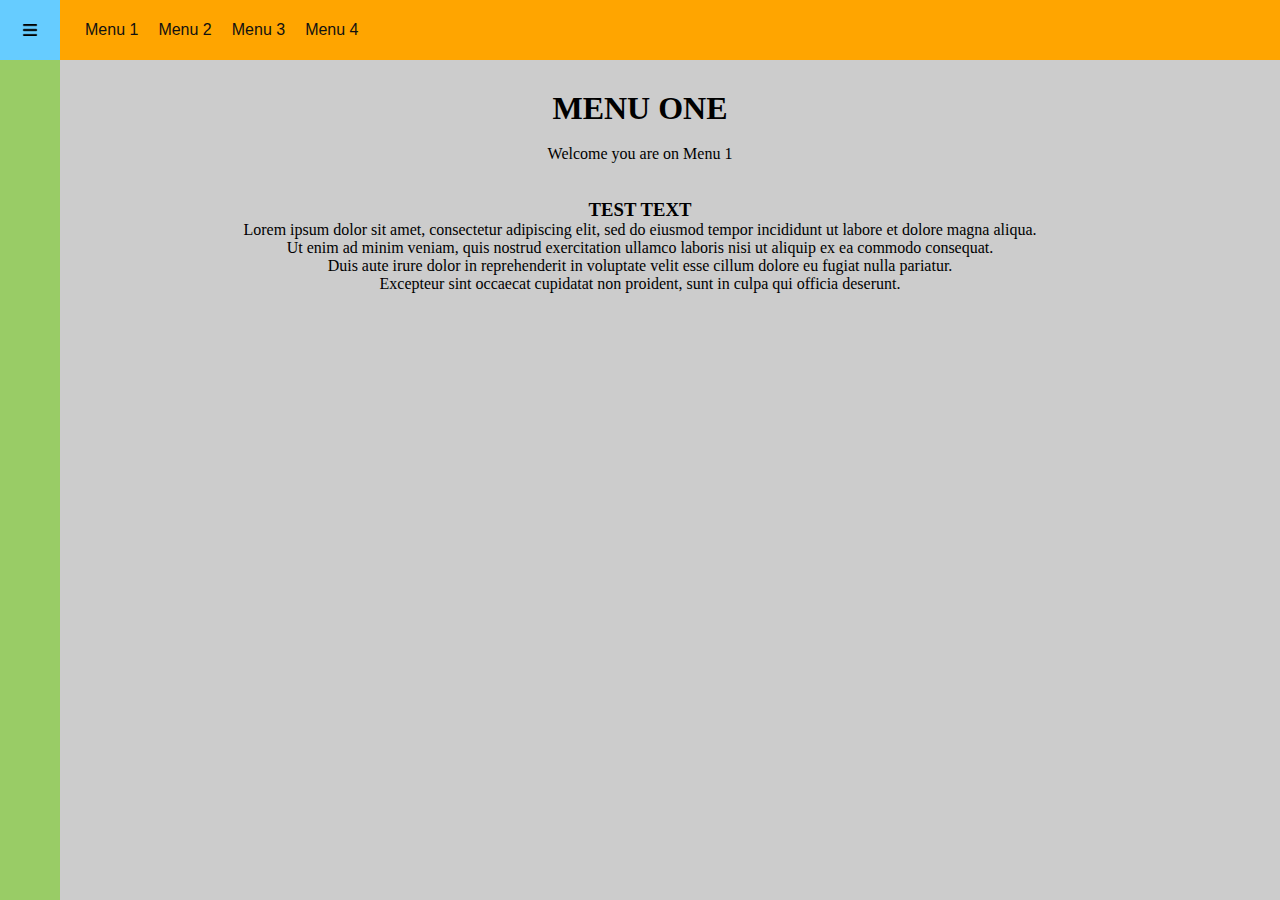
<file: index.html>
<!DOCTYPE html>

<html lang="en">

<head>

<meta charset="UTF-8">

<meta name = "viewport" content="width=device-width, initial-scale=1">

<title>Menu</title>

<link rel="stylesheet" href="CSS/style.css">

</head>

<body>
<header>

<!--Menu-->
<nav class="nav-main">
<div class="btn-toogle-nav" onclick="toogleNav()"> </div>

<script src="Menu.js"></script>
<!--link menu bar -->
<ul>
<li><a href="index.html">Menu 1 </a></li>
<li><a href="Menu2.html">Menu 2</a></li>
<li><a href="Menu3.html">Menu 3</a></li>
<li><a href="Menu4.html">Menu 4</a></li>
</ul>
</nav>


<!-- Menu that will use JS -->
<aside class="nav-sidebar">
<ul>
<li><span> Projects </span></li>
<li><a href="Menu5.html">Menu 5 </a></li>
<li><a href="Menu6.html">Menu 6</a></li>
<li><a href="Menu7.html">Menu 7</a></li>
</ul>
</aside>
</header><br><br><br><br><br>

<div align="center">

<h1>MENU ONE</h1><br>

<p>Welcome you are on Menu 1</p><br><br>

<h3>TEST TEXT</h3>

<p>Lorem ipsum dolor sit amet, consectetur adipiscing elit, sed do eiusmod tempor incididunt ut labore et dolore magna aliqua.<br> 
Ut enim ad minim veniam, quis nostrud exercitation ullamco laboris nisi ut aliquip ex ea commodo consequat.<br>
 Duis aute irure dolor in reprehenderit in voluptate velit esse cillum dolore eu fugiat nulla pariatur.<br>
 Excepteur sint occaecat cupidatat non proident, sunt in culpa qui officia deserunt.
</p>
</div>

</body>







</html>
</file>
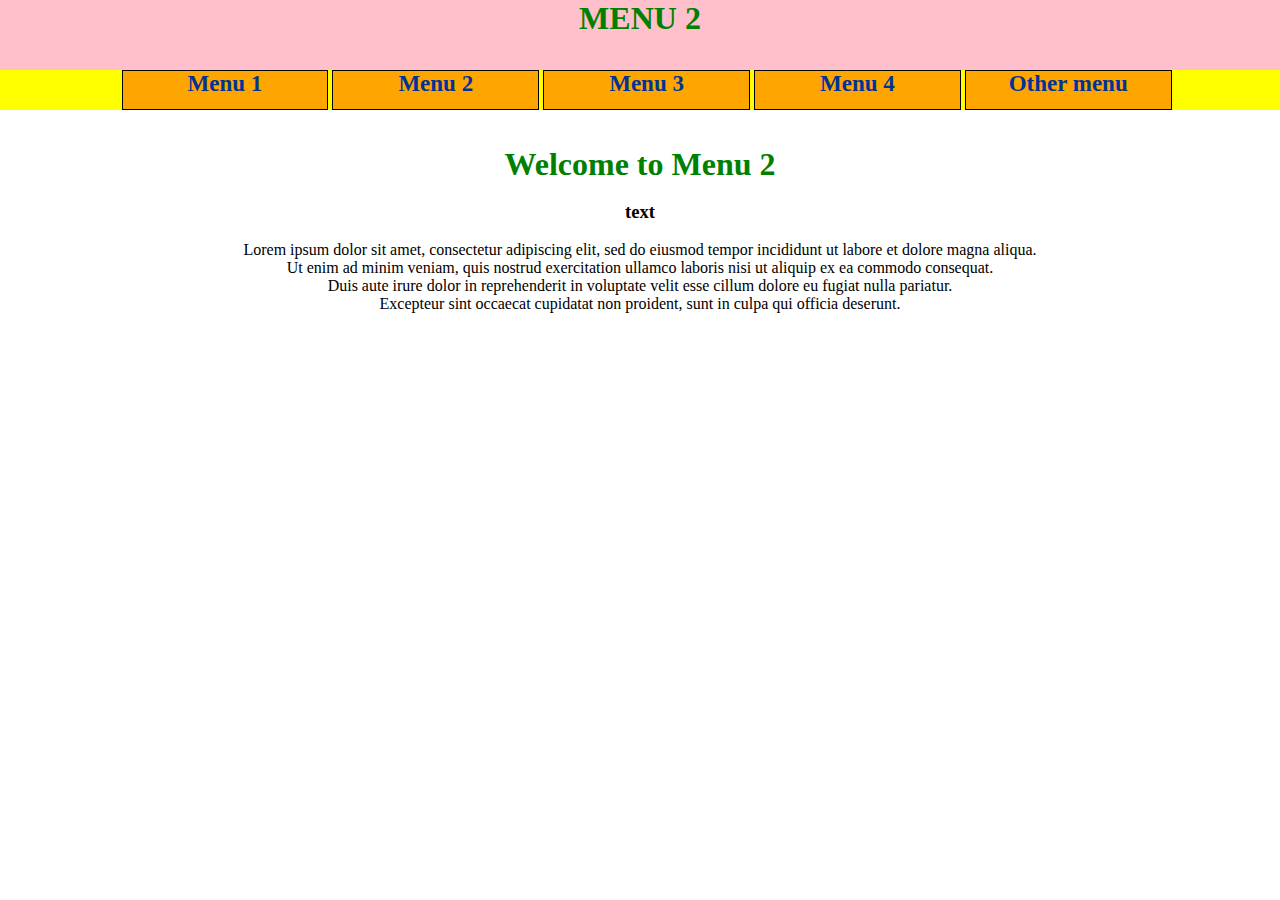
<file: Menu2.html>
<!DOCTYPE html>

<html lang="en">

<head>

<meta charset="UTF-8">
<meta name="viewport" content="width=device-width, initial-scale=1.0">
<meta name="description" content="Menu assignment">
<script src="https://ajax.googleapis.com/ajax/libs/jquery/3.5.1/jquery.min.js"></script>
<link rel="stylesheet" href="CSS/Menu2.css">




<title> Menu 2</title>
</head>

<body>
<header>
  
<h1>MENU 2</h1>   

</header>


<nav align="center">
<div id="big" class="rect" align="center">
<a class="a" href="index.html"> Menu 1 </a>
</div>&nbsp

<div class="rect" align="center">
<a class="a" href="Menu2.html"> Menu 2 </a>
</div>&nbsp

<div class="rect" align="center">
<a class="a" href="Menu3.html"> Menu 3 </a>
</div>&nbsp

<div class="rect" align="center">
<a class="a" href="Menu4.html"> Menu 4 </a>
</div>&nbsp

<!--Drop Down using Jquery-->
<div class="rect" align="center">
<a id="parent" class="a" href="#"> Other menu </a>

<ul class="fall-content">
<li>

<a class="a" href="Menu5.html"> Menu 5 </a>
<a class="a" href="Menu6.html"> Menu 6 </a>
<a class="a" href="Menu7.html"> Menu 7 </a>

</li>
</ul><!--end of dropdown-->
</div><!--end of Other Menu-->


<script src="JS/jqueryMenu2.js"></script>


</div>
</nav><br><br>

<h1> Welcome to Menu 2 </h1> <br>

<h3 align="center">text</h3><br>

<p>Lorem ipsum dolor sit amet, consectetur adipiscing elit, sed do eiusmod tempor incididunt ut labore et dolore magna aliqua.<br> 
Ut enim ad minim veniam, quis nostrud exercitation ullamco laboris nisi ut aliquip ex ea commodo consequat.<br>
 Duis aute irure dolor in reprehenderit in voluptate velit esse cillum dolore eu fugiat nulla pariatur.<br>
 Excepteur sint occaecat cupidatat non proident, sunt in culpa qui officia deserunt.
</p>




</body>
</file>
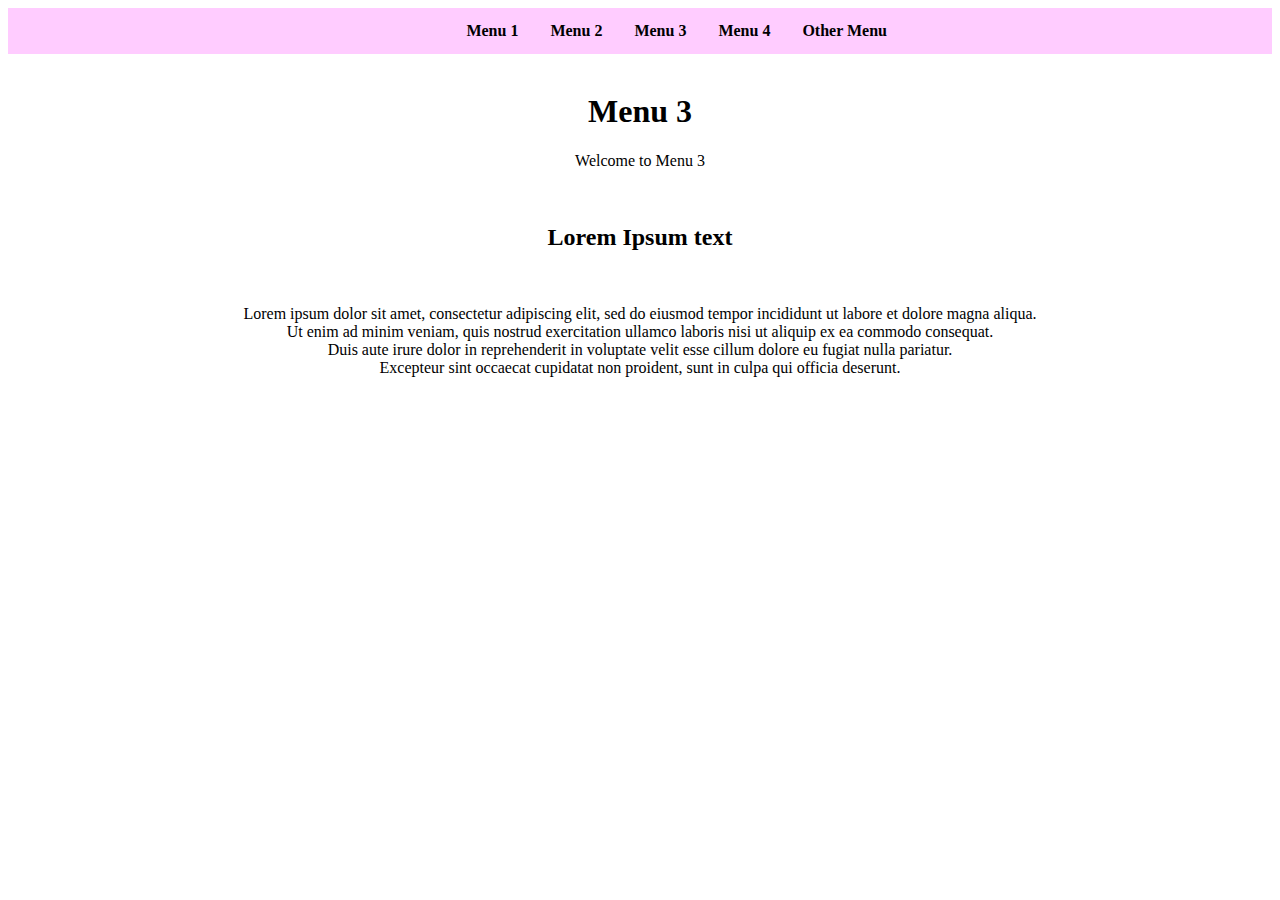
<file: Menu3.html>
<!DOCTYPE html>

<html lang="en">

<head>

<meta charset="UTF-8">
<meta name="viewport" content="width=device-width, initial-scale=1.0">
<meta name="description" content="Menu assignment">
<link rel="stylesheet" href="CSS/Menu3.css">

<title>Menu3</title>

</head>

<body>


<nav>

<ul>
<div class="div">
  <li ><a href="index.html">Menu 1</a></li>
  <li><a href="Menu2.html">Menu 2</a></li>
  <li><a href="Menu3.html">Menu 3</a></li>
  <li><a href="Menu4.html">Menu 4</a></li>
  </div>
  
  <li class="fall">
    <a class="btn">Other Menu</a>
	
    <div class="fall-content">
      <a href="Menu5.html">Menu 5</a>
      <a href="Menu6.html">Menu 6</a>
      <a href="Menu7.html">Menu 7</a>
    </div>
  </li>
</ul>
</nav>
<br>

<div align="center">

<h1>Menu 3</h1>

<p>Welcome to Menu 3 </p><br>

<h2>Lorem Ipsum text</h2><br>
<p>Lorem ipsum dolor sit amet, consectetur adipiscing elit, sed do eiusmod tempor incididunt ut labore et dolore magna aliqua.<br> 
Ut enim ad minim veniam, quis nostrud exercitation ullamco laboris nisi ut aliquip ex ea commodo consequat.<br>
 Duis aute irure dolor in reprehenderit in voluptate velit esse cillum dolore eu fugiat nulla pariatur.<br>
 Excepteur sint occaecat cupidatat non proident, sunt in culpa qui officia deserunt.
</p>

</div>


</body>
</file>
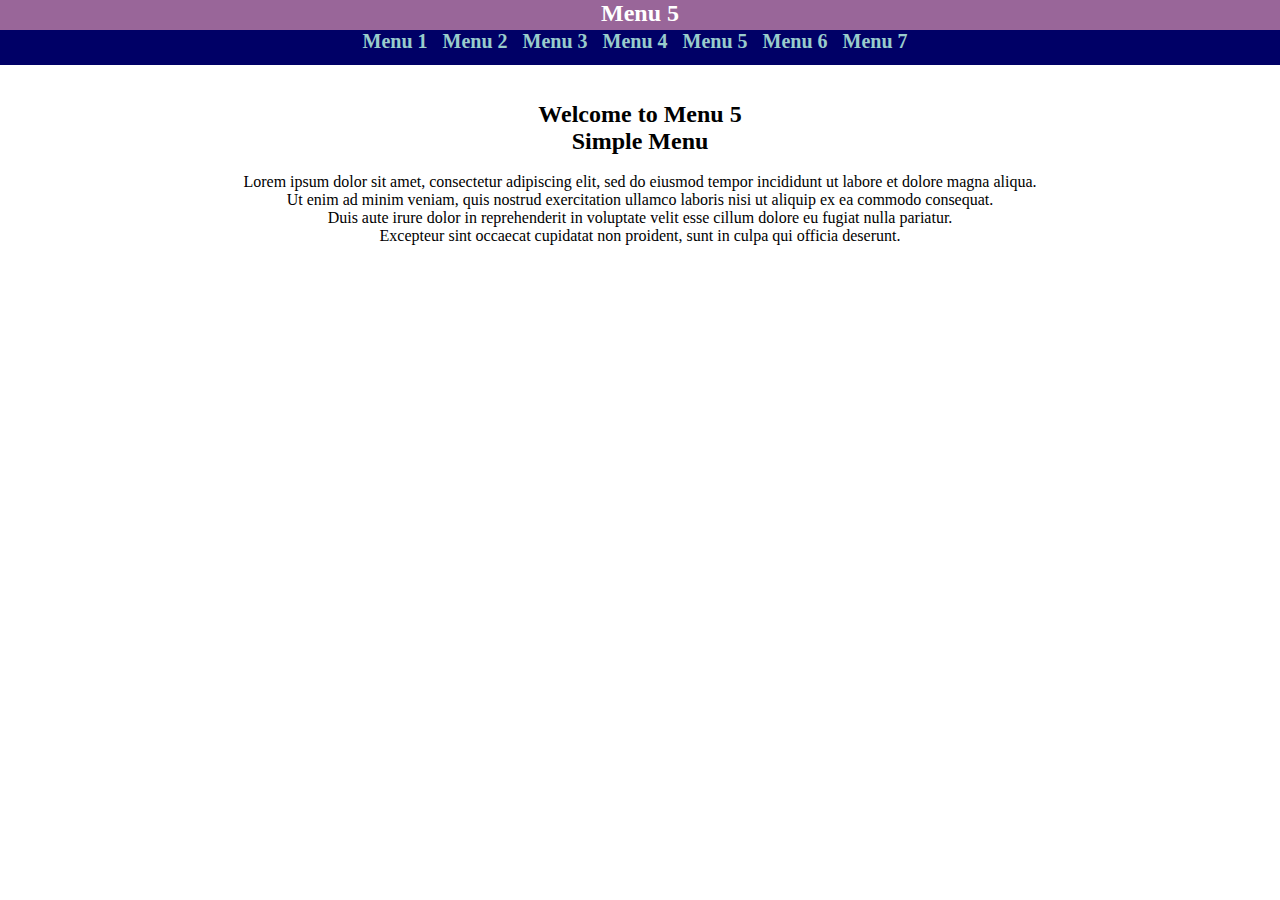
<file: Menu5.html>
<!DOCTYPE html>

<html lang="en">

<head>

<meta charset="UTF-8">
<meta name="viewport" content="width=device-width, initial-scale=1.0">
<meta name="description" content="Menu assignment">
<script src="https://ajax.googleapis.com/ajax/libs/jquery/3.5.1/jquery.min.js"></script>
<link rel="stylesheet" href="CSS/Menu5.css">

<title>Menu 5</title>

</head>

<body>


<header>

<h2 class="h2"> Menu 5</h2>

</header>

<nav>
<a href= "index.html">Menu 1 &nbsp </a> 
<a href="Menu2.html"> Menu 2 &nbsp  </a>
<a href= "Menu3.html">Menu 3 &nbsp </a> 
<a href= "Menu4.html"> Menu 4 &nbsp </a> 
<a href= "Menu5.html">Menu 5 &nbsp </a> 
<a href= "Menu6.html">Menu 6 &nbsp </a> 
<a href= "Menu7.html">Menu 7 &nbsp </a> 
</nav><br><br>


<h2 class="h2text">Welcome to Menu 5 <br>
Simple Menu</h2><br>

<p class="h2text">Lorem ipsum dolor sit amet, consectetur adipiscing elit, sed do eiusmod tempor incididunt ut labore et dolore magna aliqua.<br> 
Ut enim ad minim veniam, quis nostrud exercitation ullamco laboris nisi ut aliquip ex ea commodo consequat.<br>
 Duis aute irure dolor in reprehenderit in voluptate velit esse cillum dolore eu fugiat nulla pariatur.<br>
 Excepteur sint occaecat cupidatat non proident, sunt in culpa qui officia deserunt.
</p>



</body>














</html>
</file>
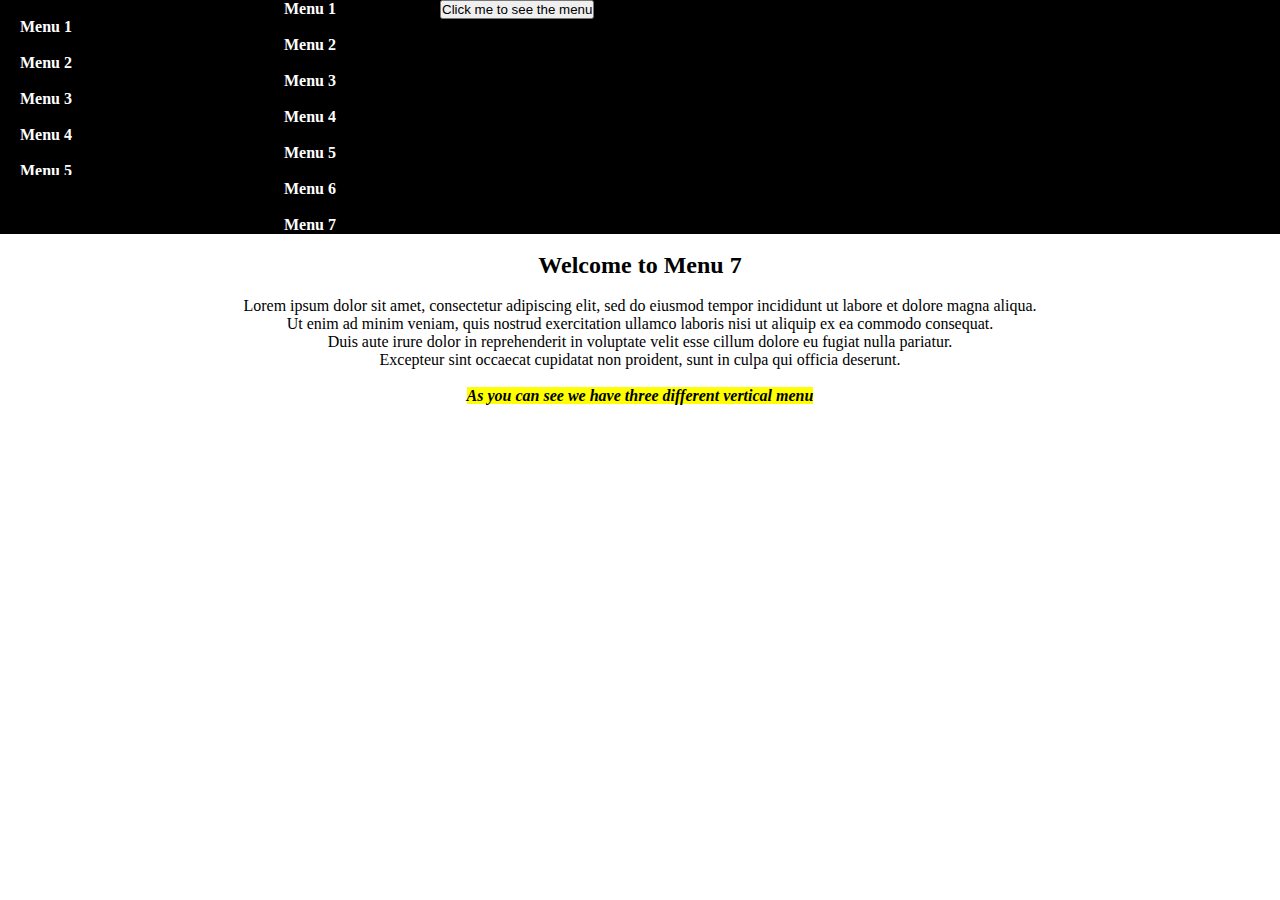
<file: Menu7.html>
<!DOCTYPE html>

<html lang="en">

<head>

<meta charset="UTF-8">
<meta name="viewport" content="width=device-width, initial-scale=1.0">
<meta name="description" content="Menu assignment">
<script src="https://ajax.googleapis.com/ajax/libs/jquery/3.5.1/jquery.min.js"></script>
<link rel="stylesheet" href="CSS/Menu7.css">


<title> Menu 7</title>
</head>

<body>

<nav>

<div class="enormus"><br>

<div class="bigdiv1"><br>

<div><a href="index.html">Menu 1</a></div>&nbsp

<div><a href="Menu2.html">Menu 2</a></div>&nbsp

<div><a href="Menu3.html">Menu 3</a></div>&nbsp

<div><a href="Menu4.html">Menu 4</a></div>&nbsp

<div><a href="Menu5.html">Menu 5</a></div>&nbsp

<div><a href="Menu6.html">Menu 6</a></div>&nbsp

<div><a href="Menu7.html">Menu 7</a></div>

</div>&nbsp 

<div class="bigdiv2">

<div><a href="index.html">Menu 1</a></div>&nbsp

<div><a href="Menu2.html">Menu 2</a></div>&nbsp

<div><a href="Menu3.html">Menu 3</a></div>&nbsp

<div><a href="Menu4.html">Menu 4</a></div>&nbsp

<div><a href="Menu5.html">Menu 5</a></div>&nbsp

<div><a href="Menu6.html">Menu 6</a></div>&nbsp

<div><a href="Menu7.html">Menu 7</a></div>

</div>&nbsp 

<div class="bigdiv3">

<button>Click me to see the menu</button><br>

<div class="content">
<div><a href="index.html">Menu 1</div>&nbsp

<div> <a href="Menu2.html">Menu 2</a></div>&nbsp

<div> <a href="Menu3.html">Menu 3</a></div>&nbsp

<div> <a href="Menu4.html">Menu 4</a></div>&nbsp

<div> <a href="Menu5.html">Menu 5</a></div>&nbsp

<div> <a href="Menu6.html">Menu 6</a></div>&nbsp

<div> <a href="Menu7.html">Menu 7</a></div>
</div>
</div>
<script src="JS/Menu7.js"></script>




</div><!--END ENORMUS-->
</nav><br>



<h2 id="h2"> Welcome to Menu 7 </h2><br>

<p id="text" align="center">Lorem ipsum dolor sit amet, consectetur adipiscing elit, sed do eiusmod tempor incididunt ut labore et dolore magna aliqua.<br> 
    Ut enim ad minim veniam, quis nostrud exercitation ullamco laboris nisi ut aliquip ex ea commodo consequat.<br>
     Duis aute irure dolor in reprehenderit in voluptate velit esse cillum dolore eu fugiat nulla pariatur.<br>
     Excepteur sint occaecat cupidatat non proident, sunt in culpa qui officia deserunt.
    </p> <br>
	
	<p align="center"><b><mark> <i>As you can see we have three different vertical menu </i></mark></b></p>
	







</body>
</file>
<file: CSS/style.css>
*{	
margin:0;
padding:0;
	
}

body{height:100%;

background-color:#CCCCCC;}



h1{font-size:bold;}

.nav-main{position:fixed; top:0; width:100%; height:60px; 
background-color:orange; display:flex; 
flex-wrap:wrap; z-index:1000;} 
  
 .nav-main ul {display:flex; flex-wrap:wrap; padding-left:15px;}
 
 .nav-main ul li {list-style:none; line-height:60px;}
 
 .nav-main ul li a {display:block; height:100%; padding:0 10px;
text-decoration:none; color:#111; font-family:arial; font-size:16px;
 }
 
 
 .nav-main ul li a:hover{
	 
	 color:white;
 }
 
 
 
 .btn-toogle-nav{width:60px; height:100%; background-color:#66CCFF;
background-image:url("../img/menu.png"); background-repeat:no-repeat;
background-size:40%; background-position:center; cursor:pointer;
 }
 
 
 .nav-sidebar{position:fixed; left:0; bottom:0; width:50px; height:calc(100vh - 60px);
 padding:0 5px; background-color:#99CC66; z-index:1000; transition:all 0.3s easy-in-out; 
 }
 
 .nav-sidebar ul { padding-top:15px; overflow:hidden; visibility:hidden;}
 
 .nav-sidebar ul li {line-height:16px; list-style:none;}
 
 .nav-sidebar ul li span, .nav-sidebar ul li a{
	 display:block; height:60px; padding:0 10px; text-decoration: none;
	 color:white; font-family:arial; font-size:16px;
	 white-space:nowrap; opacity:0; transition:all 0.3s easy-in-out
 }
 
 .nav-sidebar ul li a:hover{
	 background-color:#222; 
 }
</file>
<file: CSS/Menu2.css>
*{	
margin:0;
padding:0;
	
}

html{
height:100%;
}

header{	
background-color:pink;
text-align:center;
height:70px;
}

nav{
background-color:yellow;
height:40px;
font-size:bold;
display:flex;
flex-wrap:wrap;
text-align:center;
}

nav a{	
text-decoration:none;
}

nav a:hover{	
color:red;
text-decoration:underline;
}



.a{	
text-align:center;
color:#003399;
font-weight:bold;
font-size:23px;

}

#big{
margin-left:9.5%;
}

div:hover{
background-color:#0099FF;	
color:red;
}

h1{

text-align:center;
color:green;
	
}


ul{
list-style-type: none;
margin:0;
overflow: hidden;
text-align:center;

}

p{

text-align:center;
}

li{
float:left;
display: inline-block;
}



.fall-content {
  display: none;
  position: absolute;
  background-color:#FF9966;
  min-width: 160px;
  box-shadow: 0px 8px 16px 0px #33CCCC;
  z-index: 1;
}

.fall-content a {
  color: black;
  padding: 12px 16px;
  text-decoration: none;
  display: block;
  text-align: left;
}

.fall-content a:hover {
background-color:white;
text-decoration:none;
}

.rect{	
background-color:orange;
border:1px solid black;
width:16%;
float:center;	
}
</file>
<file: CSS/Menu3.css>
*{
 
border:0;
padding:0;
}

body{
	
height:100%;	
	
}

nav{
	
background-color:#FFCCFF;
font-weight:bold;
text-align:center;
	
}

ul{
list-style-type: none;
margin:0;

overflow: hidden;
text-align:center;

}

li{
float:left;
}

li a, .btn {
  display: inline-block;
  color: black;
  text-align: center;
  padding: 14px 16px;
  text-decoration: none;
  text-align:center;
  
}

li a:hover, .dropdown:hover .btn {
  background-color:#FF9900;
}

li.fall {
  display: inline-block;
}

.fall-content {
  display: none;
  position: absolute;
  background-color: #f9f9f9;
  min-width: 160px;
  box-shadow: 0px 8px 16px 0px gray;
  z-index: 1;
}

.fall-content a {
  color: black;
  padding: 12px 16px;
  text-decoration: none;
  display: block;
  text-align: left;
}

.fall-content a:hover {
background-color:#99FF99;
}

.fall:hover .fall-content {
  display: block;
}

.div{
	
margin-left:35%;	
	
	
}
</file>
<file: CSS/Menu5.css>
*{	
margin:0;
padding:0;
	
}

html{
height:100%;
}

header{
	
background-color:#996699;
height:30px;
	
}

a{	
text-decoration:none;
text-align:center;
font-weight:bold;
color:#99CCCC;
font-size:20px;
	
}

nav{	
background-color:#000066;
height:35px;
text-align:center;

}

.h2{	
text-align:center;
color:white;
	
}

.h2text{
	
text-align:center;	
	
}
</file>
<file: CSS/Menu7.css>
*{
padding:0;
margin:0;
}

body{
	
height:100%;	
	
}

a{
text-decoration:none;
color:white;
font-weight:bold;	
}

a:hover{	
background-color:yellow;
color:red;
	
}

.bigdiv1{
height:175px;
width:200px;
margin-left:20px;
overflow-y: auto;
}


.bigdiv2{
margin-left:60px;;
}

.bigdiv3{
margin-left:100px;;
}

#pp{
color:red;	
}

.enormus{	
display:flex;
flex-wrap:wrap;
margin:0 auto;
}

/*
.arrow {
  border:solid white;
  border-width: 0 3px 3px 0px;
  display: inline-block;
  padding: 3px;
}



.right{
transform:rotate(-45deg);	
}
*/

.content{

display: none;
z-index:1;
text-align:center;
overflow:hidden;
}

nav{
background-color:black;

}


#h2{
text-align:center;
}



/*.info{
display:flex;
flex-wrap:wrap;
}
*/
</file>
